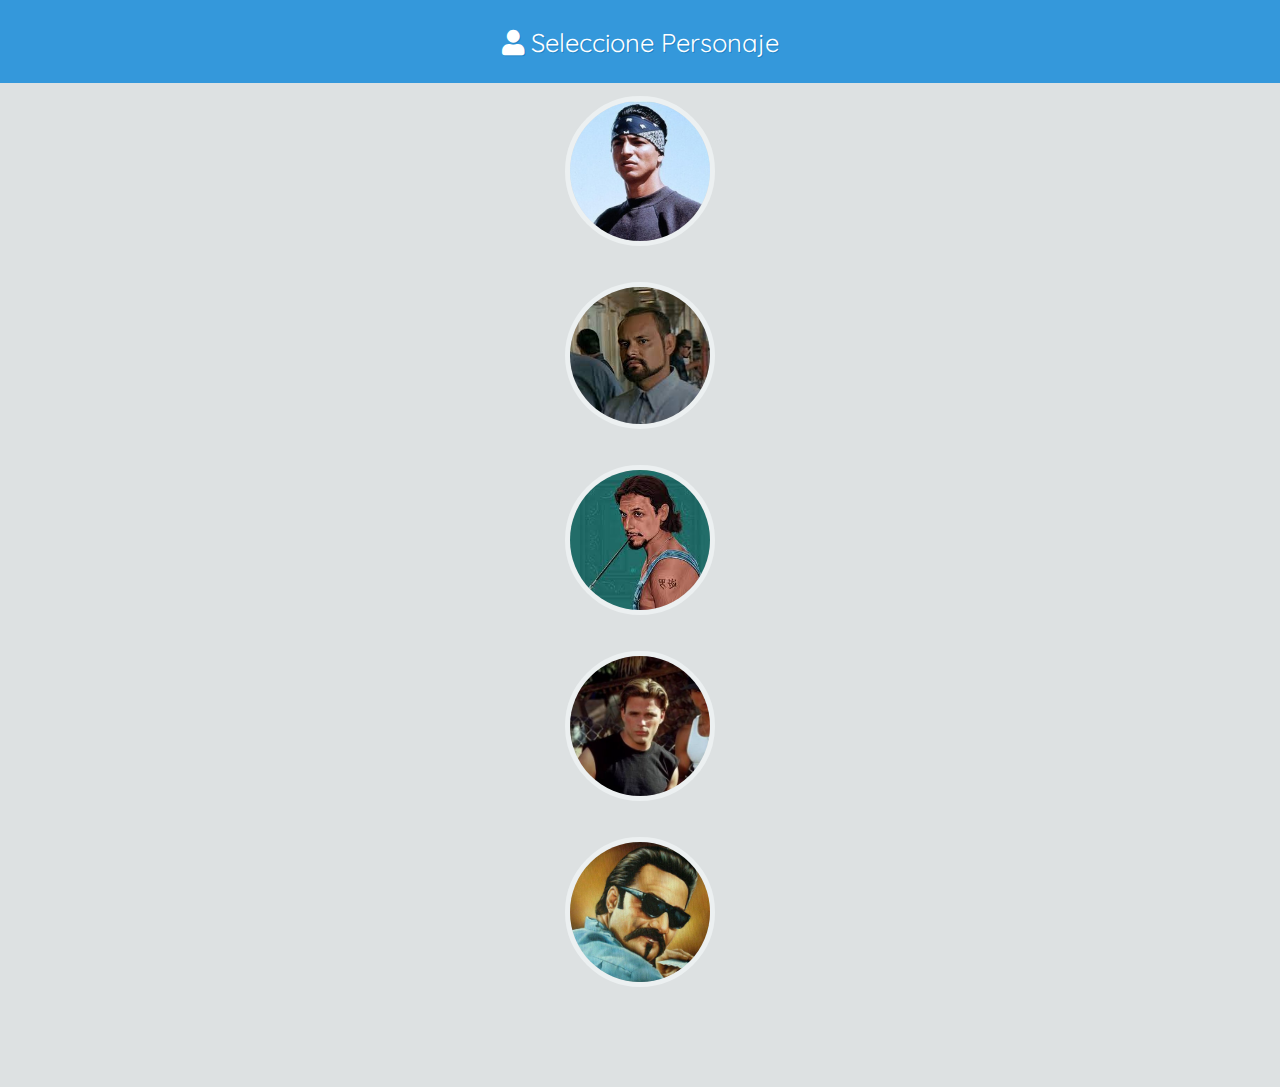
<file: index.html>
<!DOCTYPE html>
<html lang="en">
<head>
    <meta charset="UTF-8">
    <meta name="viewport" content="width=device-width, initial-scale=1.0">
    <meta http-equiv="X-UA-Compatible" content="ie=edge">
    <title>Twittor</title>

    <link href='https://fonts.googleapis.com/css?family=Quicksand:300,400' rel='stylesheet' type='text/css'>
	<link href='https://fonts.googleapis.com/css?family=Lato:400,300' rel='stylesheet' type='text/css'>
	<link rel="stylesheet" href="https://use.fontawesome.com/releases/v5.3.1/css/all.css">

    <link rel="stylesheet" href="css/style.css">
    <link rel="stylesheet" href="css/animate.css">

    <link rel="shortcut icon" type="image/ico" href="img/favicon.ico"/>
    <link rel="manifest" href="manifest.json">



    <meta name="theme-color" content="#3498db">
</head>
<body>
        <!-- Titulo -->
        <span class="first"> 
            <span id="salir-btn" class="fa fa-sign-out-alt out oculto animated fadeIn"></span>
            <span id="titulo">
                <i class="fa fa-user"></i>
                Seleccione Personaje</span>
            <span id="nuevo-btn" class="fa fa-pen-square new oculto animated fadeIn fast"></span>
        </span>
        <!-- Fin Titulo -->

        <!-- Modal -->
        <div id="modal" class="oculto">
            <img id="modal-avatar" src="img/avatars/Paco.jpg">

            <span class="first"> 
                <span id="titulo-modal">Nuevo mensaje</span>
                <span id="cancel-btn" class="fa fa-times"></span>
            </span>
            

            <div class="nuevo-mensaje">
                <textarea id="txtMensaje" placeholder="Nuevo mensaje..." rows="5"></textarea>
            </div>

            
            <!-- boton de enviar -->

            <div id="post-btn" class="fab">
                <i class="fa fa-paper-plane"></i>
            </div>

            <div id="post-btn" class="fab-marker">
                <i class="fa fa-map-marker-alt"></i>
            </div>

            <div id="post-btn" class="fab-photo">
                <i class="fa fa-image"></i>
            </div>

        </div>
        <!-- Fin Modal -->


        <!-- Seleccion de personaje -->
        <div id="seleccion" class="seleccion animated fadeIn fast" align="center">
        
            <div>
                <img data-user="spiderman" src="img/avatars/Paco.jpg" alt="Paco" class="seleccion-avatar">
            </div>

            <div>
                <img data-user="ironman" src="img/avatars/Montana.jpg" alt="Montana" class="seleccion-avatar">
            </div>

            <div>
                <img data-user="wolverine" src="img/avatars/Cruzito.jpg" alt="Cruzito" class="seleccion-avatar">
            </div>

            <div>
                <img data-user="thor" src="img/avatars/Miklo.jpg" alt="Miklo" class="seleccion-avatar">
            </div>

            <div>
                <img data-user="hulk" src="img/avatars/Magic.jpg" alt="Magic" class="seleccion-avatar">
            </div>

        </div>

        <!-- FIN Seleccion de personaje -->

        <!-- Lista de mensajes -->
        <ul id="timeline" class="timeline oculto">
            
            <!-- Mensaje -->
            <li class="animated fadeIn fast">
                <div class="avatar">
                    <img src="img/avatars/Paco.jpg">
                </div>
                <div class="bubble-container">
                    <div class="bubble">
                        <h3>@Paco Aguilar</h3>
                        <br/>
                        La tía May, hizo unos panqueques en forma de ironman!
                    </div>
                    
                    <div class="arrow"></div>
                </div>
            </li>
            <!-- Fin del mensaje -->

        </ul>
        <!-- Fin Lista de mensajes -->


      
    
        <script src="js/libs/jquery.js"></script>
        <script src="js/app.js"></script>
    
</body>
</html>
</file>
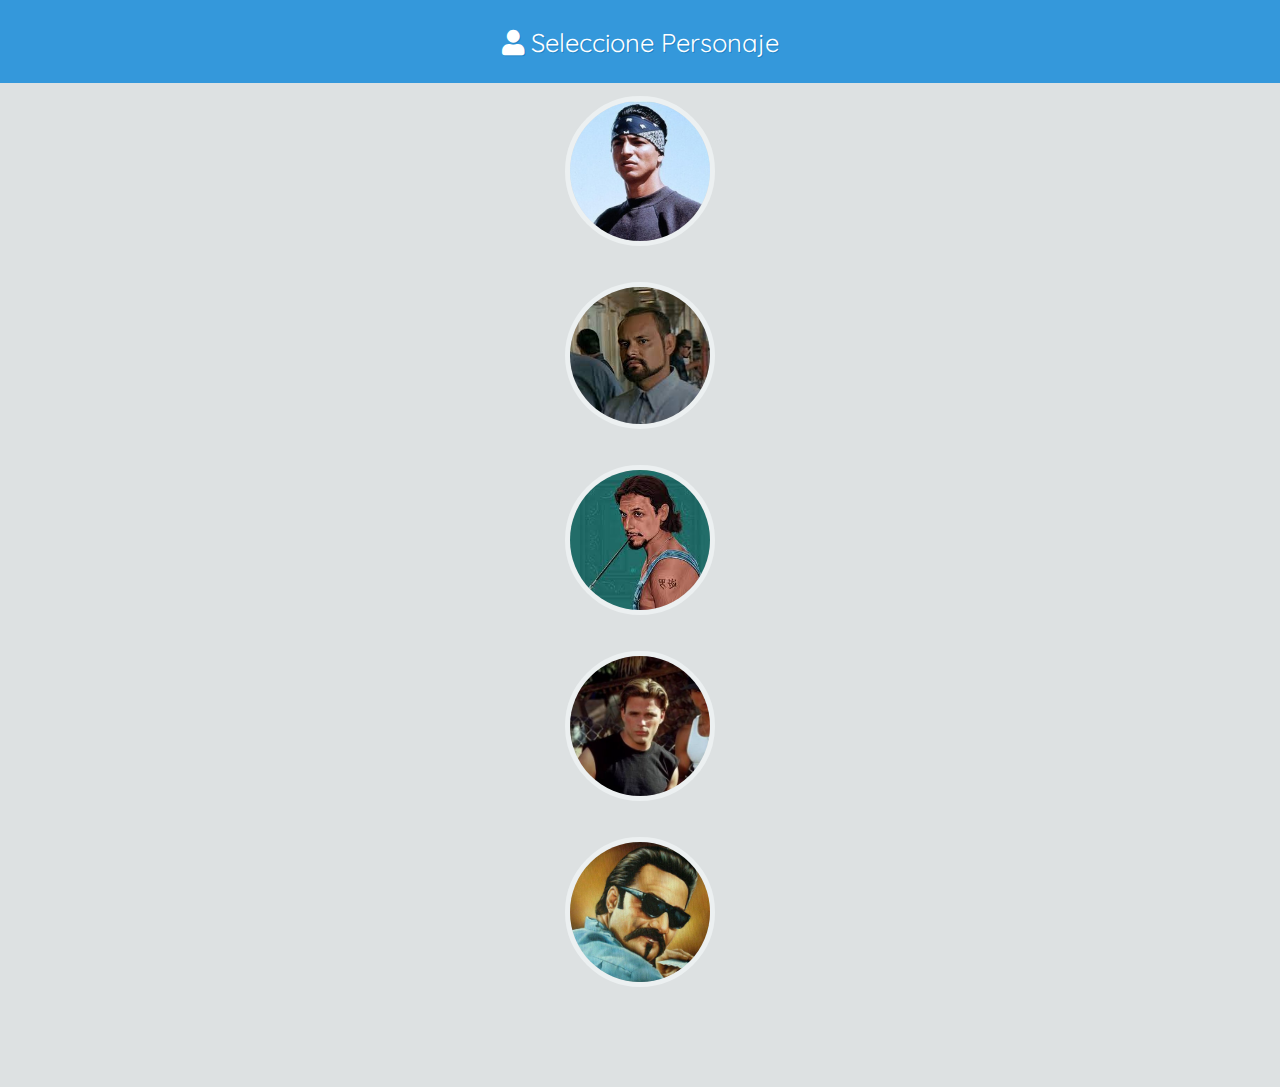
<file: 06-twittor/index.html>
<!DOCTYPE html>
<html lang="en">
<head>
    <meta charset="UTF-8">
    <meta name="viewport" content="width=device-width, initial-scale=1.0">
    <meta http-equiv="X-UA-Compatible" content="ie=edge">
    <title>Twittor</title>

    <link href='https://fonts.googleapis.com/css?family=Quicksand:300,400' rel='stylesheet' type='text/css'>
	<link href='https://fonts.googleapis.com/css?family=Lato:400,300' rel='stylesheet' type='text/css'>
	<link rel="stylesheet" href="https://use.fontawesome.com/releases/v5.3.1/css/all.css">

    <link rel="stylesheet" href="css/style.css">
    <link rel="stylesheet" href="css/animate.css">

    <link rel="shortcut icon" type="image/ico" href="img/favicon.ico"/>
    <link rel="manifest" href="manifest.json">


    <!--Android-->
    <meta name="theme-color" content="#3498db">

    <!--IOS-->
    <meta name="apple-mobile-web-app-capable" content="yes">



    <link rel="apple-touch-icon" href="img/icons/icon-192x192.png">
<link rel="apple-touch-icon" sizes="152x152" href="img/icons/icon-152x152.png">
<link rel="apple-touch-icon" sizes="180x180" href="img/icons/icon-192x192.png">
<link rel="apple-touch-icon" sizes="167x167" href="img/icons/icon-152x152.png">


<!-- iPhone X, Xs (1125px x 2436px) --> 
<link rel="apple-touch-startup-image" media="(device-width: 375px) and (device-height: 812px) and (-webkit-device-pixel-ratio: 3)" href="img/icons-ios/apple-launch-1125x2436.png">
<!-- iPhone 8 Plus, 7 Plus, 6s Plus, 6 Plus (1242px x 2208px) --> 
<link rel="apple-touch-startup-image" media="(device-width: 414px) and (device-height: 736px) and (-webkit-device-pixel-ratio: 3)" href="img/icons-ios/apple-launch-1242x2208.png">
<!-- iPhone 8, 7, 6s, 6 (750px x 1334px) --> 
<link rel="apple-touch-startup-image" media="(device-width: 375px) and (device-height: 667px) and (-webkit-device-pixel-ratio: 2)" href="img/icons-ios/apple-launch-750x1334.png">

</head>
<body>
        <!-- Titulo -->
        <span class="first"> 
            <span id="salir-btn" class="fa fa-sign-out-alt out oculto animated fadeIn"></span>
            <span id="titulo">
                <i class="fa fa-user"></i>
                Seleccione Personaje</span>
            <span id="nuevo-btn" class="fa fa-pen-square new oculto animated fadeIn fast"></span>
        </span>
        <!-- Fin Titulo -->

        <!-- Modal -->
        <div id="modal" class="oculto">
            <img id="modal-avatar" src="img/avatars/Paco.jpg">

            <span class="first"> 
                <span id="titulo-modal">Nuevo mensaje</span>
                <span id="cancel-btn" class="fa fa-times"></span>
            </span>
            

            <div class="nuevo-mensaje">
                <textarea id="txtMensaje" placeholder="Nuevo mensaje..." rows="5"></textarea>
            </div>

            
            <!-- boton de enviar -->

            <div id="post-btn" class="fab">
                <i class="fa fa-paper-plane"></i>
            </div>

            <div id="post-btn" class="fab-marker">
                <i class="fa fa-map-marker-alt"></i>
            </div>

            <div id="post-btn" class="fab-photo">
                <i class="fa fa-image"></i>
            </div>

        </div>
        <!-- Fin Modal -->


        <!-- Seleccion de personaje -->
        <div id="seleccion" class="seleccion animated fadeIn fast" align="center">
        
            <div>
                <img data-user="spiderman" src="img/avatars/Paco.jpg" alt="Paco" class="seleccion-avatar">
            </div>

            <div>
                <img data-user="ironman" src="img/avatars/Montana.jpg" alt="Montana" class="seleccion-avatar">
            </div>

            <div>
                <img data-user="wolverine" src="img/avatars/Cruzito.jpg" alt="Cruzito" class="seleccion-avatar">
            </div>

            <div>
                <img data-user="thor" src="img/avatars/Miklo.jpg" alt="Miklo" class="seleccion-avatar">
            </div>

            <div>
                <img data-user="hulk" src="img/avatars/Magic.jpg" alt="Magic" class="seleccion-avatar">
            </div>

        </div>

        <!-- FIN Seleccion de personaje -->

        <!-- Lista de mensajes -->
        <ul id="timeline" class="timeline oculto">
            
            <!-- Mensaje -->
            <li class="animated fadeIn fast">
                <div class="avatar">
                    <img src="img/avatars/Paco.jpg">
                </div>
                <div class="bubble-container">
                    <div class="bubble">
                        <h3>@Paco Aguilar</h3>
                        <br/>
                        La tía May, hizo unos panqueques en forma de ironman!
                    </div>
                    
                    <div class="arrow"></div>
                </div>
            </li>
            <!-- Fin del mensaje -->

        </ul>
        <!-- Fin Lista de mensajes -->


      
    
        <script src="js/libs/jquery.js"></script>
        <script src="js/app.js"></script>
    
</body>
</html>
</file>
<file: css/style.css>
* {
    box-sizing: border-box;
    -moz-box-sizing: border-box;
    -webkit-box-sizing: border-box;
    font-family: 'Quicksand';
  }
  
  html, body {
    margin: 0px !important;
    color: #7f8c8d;
    font-size: 16px;
    background-color: #dde1e2; 
    width: 100%;
}

/* Personalizados */
.oculto {
  display: none !important;
}

.seleccion {
  margin-top: 6em;
  display: block;
  margin-bottom: 6em;
}

.seleccion div {
  margin-top: 2em;
}

.seleccion-avatar {
  width: 150px;
  -webkit-border-radius: 50%;
  -moz-border-radius: 50%;
  -ms-border-radius: 50%;
  -o-border-radius: 50%;
  border-radius: 50%;
  border: 5px solid #ecf0f1;
  position: relative; 
}

/* Modal */
#modal { 
  position: fixed;
  top: 1000px;
  height: 100%;
  width: 100%;
  background-color: #ecf0f1;
  z-index: 999;
  opacity: 0;
}



#modal-avatar {
  width: 50px;
  -webkit-border-radius: 50%;
  -moz-border-radius: 50%;
  -ms-border-radius: 50%;
  -o-border-radius: 50%;
  border-radius: 50%;
  border: 2px solid #ecf0f1;
  position: absolute;
  right: 15px;
  top: 20px;
  z-index: 99999;
}

.nuevo-mensaje {
  margin-top: 6em;
  padding-left: 5px;
  padding-right: 5px;
}

.nuevo-mensaje div{
  display: inline;
  float: left;
}

.div-img {
  width: 60px;
}

.div-mensaje {
  width: 100%;
}

#cancel-btn {
  position: absolute;
  left: 5%;
  z-index: 9999;
}

textarea {
  -webkit-box-sizing: border-box;
  -moz-box-sizing: border-box;
  box-sizing: border-box;
  
  font-size: 18px;
  padding: 10px;

  width: 100%;
  resize: none;
  outline: none !important;
  border-radius: 5px;
  border: 0px;
}

.fab {
  width: 70px;
  height: 70px;
  background-color: #3498db;
  border-radius: 50%;
  box-shadow: 0 2px 6px 0 #666;
  transition: all 0.1s ease-in-out;

  font-size: 30px;
  color: white;
  text-align: center;
  line-height: 70px;

  position: fixed;
  right: 20px;
  bottom: 50px;
}

.fab-marker {
  width: 50px;
  height: 50px;
  background-color: #00ac09;
  border-radius: 50%;
  box-shadow: 0 2px 6px 0 #666;
  transition: all 0.1s ease-in-out;

  font-size: 20px;
  color: white;
  text-align: center;
  line-height: 55px;

  position: fixed;
  left: 20px;
  bottom: 50px;
}

.fab-photo {
  width: 50px;
  height: 50px;
  background-color: #470494;
  border-radius: 50%;
  box-shadow: 0 2px 6px 0 #666;
  transition: all 0.1s ease-in-out;

  font-size: 20px;
  color: white;
  text-align: center;
  line-height: 55px;

  position: fixed;
  left: 80px;
  bottom: 50px;
}



  .bubble {
    width: 100%;
    padding: .5em 1em;
    line-height: 1.4em;
    padding: 20px;
    background-color: #ecf0f1;
    position: relative;
    -webkit-border-radius: 8px;
    -moz-border-radius: 8px;
    -ms-border-radius: 8px;
    -o-border-radius: 8px;
    border-radius: 8px;
    text-align: left;
    display: inline-block; 
  }
    .bubble:hover > .over-bubble {
      opacity: 1; 
    }
  
  .bubble-container {
    width: 75%;
    display: block;
    position: relative;
    padding-left: 20px;
    vertical-align: top;
    display: inline-block; }
  
  .arrow {
    content: '';
    display: block;
    position: absolute;
    left: 10px;
    top: 10%;
    height: 0;
    width: 0;
    border-top: 20px solid transparent;
    border-bottom: 20px solid transparent;
    border-right: 20px solid #ecf0f1; }
  
  .timeline {
    margin-top: 6em;
    width: 100%;
    display: block;
    list-style-type: none;
    background-color: #dde1e2;
    padding-bottom: 2em;
    padding-left: 0px;
    margin-bottom: 2em; 
  }
    .timeline li {
      padding: 1em 0; 
    }
    .timeline li:nth-child(even) {
      background-color: #d3d7d8; 
    }
  
  .avatar {
    width: 18%;
    display: inline-block;
    vertical-align: top;
    position: relative;
    overflow: hidden;
    margin-left: 2%; 
  }

    .avatar img {
      width: 100%;
      -webkit-border-radius: 50%;
      -moz-border-radius: 50%;
      -ms-border-radius: 50%;
      -o-border-radius: 50%;
      border-radius: 50%;
      border: 5px solid #ecf0f1;
      position: relative; 
    }
    .avatar:hover > .hover {
      cursor: pointer;
      opacity: 1; }
  

  .first {
    width: 100%;
    display: block;
    position: fixed;
    z-index: 999;
    top: 0px;

    margin: auto;
    background-color: #3498db;
    text-shadow: #2084c7 1px 1px 0;
    padding: 1em 0 !important;
    color: white;
    text-align: center;
    /* margin-top: 1em; */
    font-family: "Lato";
    font-size: 1.6em;
}

/* Iphone X fix */
@media only screen 
and (device-width : 375px) 
and (device-height : 812px) 
and (-webkit-device-pixel-ratio : 3) {
  
    
    #titulo, #titulo-mensaje {
      position: relative;
      top: 10px;
    }

    #cancel-btn {
      top: 40px !important;
    }
    
    .new {
      top: 40px !important;
    }
    
    .out {
      top: 40px !important;
    }

}

  
  .icon-twitter {
    font-size: 1.5em; }
  
  .new {
    position: absolute;
    right: 5%; 
    top: 30px;
  }

  .out {
    position: absolute;
    left: 5%;
    top: 30px;
  }
  
  .over-bubble {
    line-height: 1.4em;
    padding-top: 10%;
    background-color: rgba(236, 240, 241, 0.8);
    position: relative;
    -webkit-border-radius: 8px;
    -moz-border-radius: 8px;
    -ms-border-radius: 8px;
    -o-border-radius: 8px;
    border-radius: 8px;
    text-align: center;
    display: inline-block;
    position: absolute !important;
    height: 100%;
    width: 100%;
    opacity: 0;
    top: 0;
    left: 0;
    z-index: 999;
    -webkit-transition-property: all;
    -moz-transition-property: all;
    -o-transition-property: all;
    transition-property: all;
    -webkit-transition-duration: 0.3s;
    -moz-transition-duration: 0.3s;
    -o-transition-duration: 0.3s;
    transition-duration: 0.3s;
    -webkit-transition-timing-function: ease-in;
    -moz-transition-timing-function: ease-in;
    -o-transition-timing-function: ease-in;
    transition-timing-function: ease-in;
    font-size: 2.8em;
    text-shadow: white 1px 1px 0; }
  
  .action {
    margin-right: .3em;
    -webkit-transition-property: all;
    -moz-transition-property: all;
    -o-transition-property: all;
    transition-property: all;
    -webkit-transition-duration: 0.2s;
    -moz-transition-duration: 0.2s;
    -o-transition-duration: 0.2s;
    transition-duration: 0.2s;
    -webkit-transition-timing-function: ease-in;
    -moz-transition-timing-function: ease-in;
    -o-transition-timing-function: ease-in;
    transition-timing-function: ease-in; }
  
  .icon-star {
    -webkit-transition-property: all;
    -moz-transition-property: all;
    -o-transition-property: all;
    transition-property: all;
    -webkit-transition-duration: 0.2s;
    -moz-transition-duration: 0.2s;
    -o-transition-duration: 0.2s;
    transition-duration: 0.2s;
    -webkit-transition-timing-function: ease;
    -moz-transition-timing-function: ease;
    -o-transition-timing-function: ease;
    transition-timing-function: ease; }
    .icon-star:hover {
      cursor: pointer;
      color: #f39c12; }
  
  .icon-retweet {
    -webkit-transition-property: all;
    -moz-transition-property: all;
    -o-transition-property: all;
    transition-property: all;
    -webkit-transition-duration: 0.2s;
    -moz-transition-duration: 0.2s;
    -o-transition-duration: 0.2s;
    transition-duration: 0.2s;
    -webkit-transition-timing-function: ease;
    -moz-transition-timing-function: ease;
    -o-transition-timing-function: ease;
    transition-timing-function: ease; }
    .icon-retweet:hover {
      cursor: pointer;
      color: #16a085; }
  
  .icon-mail-reply {
    -webkit-transition-property: all;
    -moz-transition-property: all;
    -o-transition-property: all;
    transition-property: all;
    -webkit-transition-duration: 0.2s;
    -moz-transition-duration: 0.2s;
    -o-transition-duration: 0.2s;
    transition-duration: 0.2s;
    -webkit-transition-timing-function: ease;
    -moz-transition-timing-function: ease;
    -o-transition-timing-function: ease;
    transition-timing-function: ease; }
    .icon-mail-reply:hover {
      cursor: pointer;
      color: #3498db; }
  
  h3 {
    font-size: 1.2em;
    font-weight: bold;
    font-family: 'Lato';
    display: inline-block;
    margin-top: .1em;
    margin-bottom: .2em;
    color: #95a5a6; 
}
  
  .retweet {
    position: absolute;
    opacity: 1;
    top: 0;
    right: 1em;
    display: block;
    background-color: #16a085;
    padding: 4px;
    -moz-border-radius-bottomleft: 5px;
    -webkit-border-bottom-left-radius: 5px;
    border-bottom-left-radius: 5px;
    -moz-border-radius-bottomright: 5px;
    -webkit-border-bottom-right-radius: 5px;
    border-bottom-right-radius: 5px; }
    .retweet .icon-retweet {
      color: white;
      margin: auto;
      width: 100%;
      display: block;
      font-size: 1.2em; }
  
.retweet div {
    color: white;
}
</file>
<file: 06-twittor/css/style.css>
* {
    box-sizing: border-box;
    -moz-box-sizing: border-box;
    -webkit-box-sizing: border-box;
    font-family: 'Quicksand';
  }
  
  html, body {
    margin: 0px !important;
    color: #7f8c8d;
    font-size: 16px;
    background-color: #dde1e2; 
    width: 100%;

    overscroll-behavior-y: contain;
    -webkit-user-select: none;
    -webkit-tap-highlight-color: transparent;
    -webkit-touch-callout: none;


  }



/* Personalizados */
.oculto {
  display: none !important;
}

.seleccion {
  margin-top: 6em;
  display: block;
  margin-bottom: 6em;
}

.seleccion div {
  margin-top: 2em;
}

.seleccion-avatar {
  width: 150px;
  -webkit-border-radius: 50%;
  -moz-border-radius: 50%;
  -ms-border-radius: 50%;
  -o-border-radius: 50%;
  border-radius: 50%;
  border: 5px solid #ecf0f1;
  position: relative; 
}

/* Modal */
#modal { 
  position: fixed;
  top: 1000px;
  height: 100%;
  width: 100%;
  background-color: #ecf0f1;
  z-index: 999;
  opacity: 0;
}



#modal-avatar {
  width: 50px;
  -webkit-border-radius: 50%;
  -moz-border-radius: 50%;
  -ms-border-radius: 50%;
  -o-border-radius: 50%;
  border-radius: 50%;
  border: 2px solid #ecf0f1;
  position: absolute;
  right: 15px;
  top: 20px;
  z-index: 99999;
}

.nuevo-mensaje {
  margin-top: 6em;
  padding-left: 5px;
  padding-right: 5px;
}

.nuevo-mensaje div{
  display: inline;
  float: left;
}

.div-img {
  width: 60px;
}

.div-mensaje {
  width: 100%;
}

#cancel-btn {
  position: absolute;
  left: 5%;
  z-index: 9999;
}

textarea {
  -webkit-box-sizing: border-box;
  -moz-box-sizing: border-box;
  box-sizing: border-box;
  
  font-size: 18px;
  padding: 10px;

  width: 100%;
  resize: none;
  outline: none !important;
  border-radius: 5px;
  border: 0px;
}

.fab {
  width: 70px;
  height: 70px;
  background-color: #3498db;
  border-radius: 50%;
  box-shadow: 0 2px 6px 0 #666;
  transition: all 0.1s ease-in-out;

  font-size: 30px;
  color: white;
  text-align: center;
  line-height: 70px;

  position: fixed;
  right: 20px;
  bottom: 50px;
}

.fab-marker {
  width: 50px;
  height: 50px;
  background-color: #00ac09;
  border-radius: 50%;
  box-shadow: 0 2px 6px 0 #666;
  transition: all 0.1s ease-in-out;

  font-size: 20px;
  color: white;
  text-align: center;
  line-height: 55px;

  position: fixed;
  left: 20px;
  bottom: 50px;
}

.fab-photo {
  width: 50px;
  height: 50px;
  background-color: #470494;
  border-radius: 50%;
  box-shadow: 0 2px 6px 0 #666;
  transition: all 0.1s ease-in-out;

  font-size: 20px;
  color: white;
  text-align: center;
  line-height: 55px;

  position: fixed;
  left: 80px;
  bottom: 50px;
}



  .bubble {
    width: 100%;
    padding: .5em 1em;
    line-height: 1.4em;
    padding: 20px;
    background-color: #ecf0f1;
    position: relative;
    -webkit-border-radius: 8px;
    -moz-border-radius: 8px;
    -ms-border-radius: 8px;
    -o-border-radius: 8px;
    border-radius: 8px;
    text-align: left;
    display: inline-block; 
  }
    .bubble:hover > .over-bubble {
      opacity: 1; 
    }
  
  .bubble-container {
    width: 75%;
    display: block;
    position: relative;
    padding-left: 20px;
    vertical-align: top;
    display: inline-block; }
  
  .arrow {
    content: '';
    display: block;
    position: absolute;
    left: 10px;
    top: 10%;
    height: 0;
    width: 0;
    border-top: 20px solid transparent;
    border-bottom: 20px solid transparent;
    border-right: 20px solid #ecf0f1; }
  
  .timeline {
    margin-top: 6em;
    width: 100%;
    display: block;
    list-style-type: none;
    background-color: #dde1e2;
    padding-bottom: 2em;
    padding-left: 0px;
    margin-bottom: 2em; 
  }
    .timeline li {
      padding: 1em 0; 
    }
    .timeline li:nth-child(even) {
      background-color: #d3d7d8; 
    }
  
  .avatar {
    width: 18%;
    display: inline-block;
    vertical-align: top;
    position: relative;
    overflow: hidden;
    margin-left: 2%; 
  }

    .avatar img {
      width: 100%;
      -webkit-border-radius: 50%;
      -moz-border-radius: 50%;
      -ms-border-radius: 50%;
      -o-border-radius: 50%;
      border-radius: 50%;
      border: 5px solid #ecf0f1;
      position: relative; 
    }
    .avatar:hover > .hover {
      cursor: pointer;
      opacity: 1; }
  

  .first {
    width: 100%;
    display: block;
    position: fixed;
    z-index: 999;
    top: 0px;

    margin: auto;
    background-color: #3498db;
    text-shadow: #2084c7 1px 1px 0;
    padding: 1em 0 !important;
    color: white;
    text-align: center;
    /* margin-top: 1em; */
    font-family: "Lato";
    font-size: 1.6em;
}

/* Iphone X fix */
@media only screen 
and (device-width : 375px) 
and (device-height : 812px) 
and (-webkit-device-pixel-ratio : 3) {
  
    
    #titulo, #titulo-mensaje {
      position: relative;
      top: 10px;
    }

    #cancel-btn {
      top: 40px !important;
    }
    
    .new {
      top: 40px !important;
    }
    
    .out {
      top: 40px !important;
    }

}

  
  .icon-twitter {
    font-size: 1.5em; }
  
  .new {
    position: absolute;
    right: 5%; 
    top: 30px;
  }

  .out {
    position: absolute;
    left: 5%;
    top: 30px;
  }
  
  .over-bubble {
    line-height: 1.4em;
    padding-top: 10%;
    background-color: rgba(236, 240, 241, 0.8);
    position: relative;
    -webkit-border-radius: 8px;
    -moz-border-radius: 8px;
    -ms-border-radius: 8px;
    -o-border-radius: 8px;
    border-radius: 8px;
    text-align: center;
    display: inline-block;
    position: absolute !important;
    height: 100%;
    width: 100%;
    opacity: 0;
    top: 0;
    left: 0;
    z-index: 999;
    -webkit-transition-property: all;
    -moz-transition-property: all;
    -o-transition-property: all;
    transition-property: all;
    -webkit-transition-duration: 0.3s;
    -moz-transition-duration: 0.3s;
    -o-transition-duration: 0.3s;
    transition-duration: 0.3s;
    -webkit-transition-timing-function: ease-in;
    -moz-transition-timing-function: ease-in;
    -o-transition-timing-function: ease-in;
    transition-timing-function: ease-in;
    font-size: 2.8em;
    text-shadow: white 1px 1px 0; }
  
  .action {
    margin-right: .3em;
    -webkit-transition-property: all;
    -moz-transition-property: all;
    -o-transition-property: all;
    transition-property: all;
    -webkit-transition-duration: 0.2s;
    -moz-transition-duration: 0.2s;
    -o-transition-duration: 0.2s;
    transition-duration: 0.2s;
    -webkit-transition-timing-function: ease-in;
    -moz-transition-timing-function: ease-in;
    -o-transition-timing-function: ease-in;
    transition-timing-function: ease-in; }
  
  .icon-star {
    -webkit-transition-property: all;
    -moz-transition-property: all;
    -o-transition-property: all;
    transition-property: all;
    -webkit-transition-duration: 0.2s;
    -moz-transition-duration: 0.2s;
    -o-transition-duration: 0.2s;
    transition-duration: 0.2s;
    -webkit-transition-timing-function: ease;
    -moz-transition-timing-function: ease;
    -o-transition-timing-function: ease;
    transition-timing-function: ease; }
    .icon-star:hover {
      cursor: pointer;
      color: #f39c12; }
  
  .icon-retweet {
    -webkit-transition-property: all;
    -moz-transition-property: all;
    -o-transition-property: all;
    transition-property: all;
    -webkit-transition-duration: 0.2s;
    -moz-transition-duration: 0.2s;
    -o-transition-duration: 0.2s;
    transition-duration: 0.2s;
    -webkit-transition-timing-function: ease;
    -moz-transition-timing-function: ease;
    -o-transition-timing-function: ease;
    transition-timing-function: ease; }
    .icon-retweet:hover {
      cursor: pointer;
      color: #16a085; }
  
  .icon-mail-reply {
    -webkit-transition-property: all;
    -moz-transition-property: all;
    -o-transition-property: all;
    transition-property: all;
    -webkit-transition-duration: 0.2s;
    -moz-transition-duration: 0.2s;
    -o-transition-duration: 0.2s;
    transition-duration: 0.2s;
    -webkit-transition-timing-function: ease;
    -moz-transition-timing-function: ease;
    -o-transition-timing-function: ease;
    transition-timing-function: ease; }
    .icon-mail-reply:hover {
      cursor: pointer;
      color: #3498db; }
  
  h3 {
    font-size: 1.2em;
    font-weight: bold;
    font-family: 'Lato';
    display: inline-block;
    margin-top: .1em;
    margin-bottom: .2em;
    color: #95a5a6; 
}
  
  .retweet {
    position: absolute;
    opacity: 1;
    top: 0;
    right: 1em;
    display: block;
    background-color: #16a085;
    padding: 4px;
    -moz-border-radius-bottomleft: 5px;
    -webkit-border-bottom-left-radius: 5px;
    border-bottom-left-radius: 5px;
    -moz-border-radius-bottomright: 5px;
    -webkit-border-bottom-right-radius: 5px;
    border-bottom-right-radius: 5px; }
    .retweet .icon-retweet {
      color: white;
      margin: auto;
      width: 100%;
      display: block;
      font-size: 1.2em; }
  
.retweet div {
    color: white;
}
</file>
